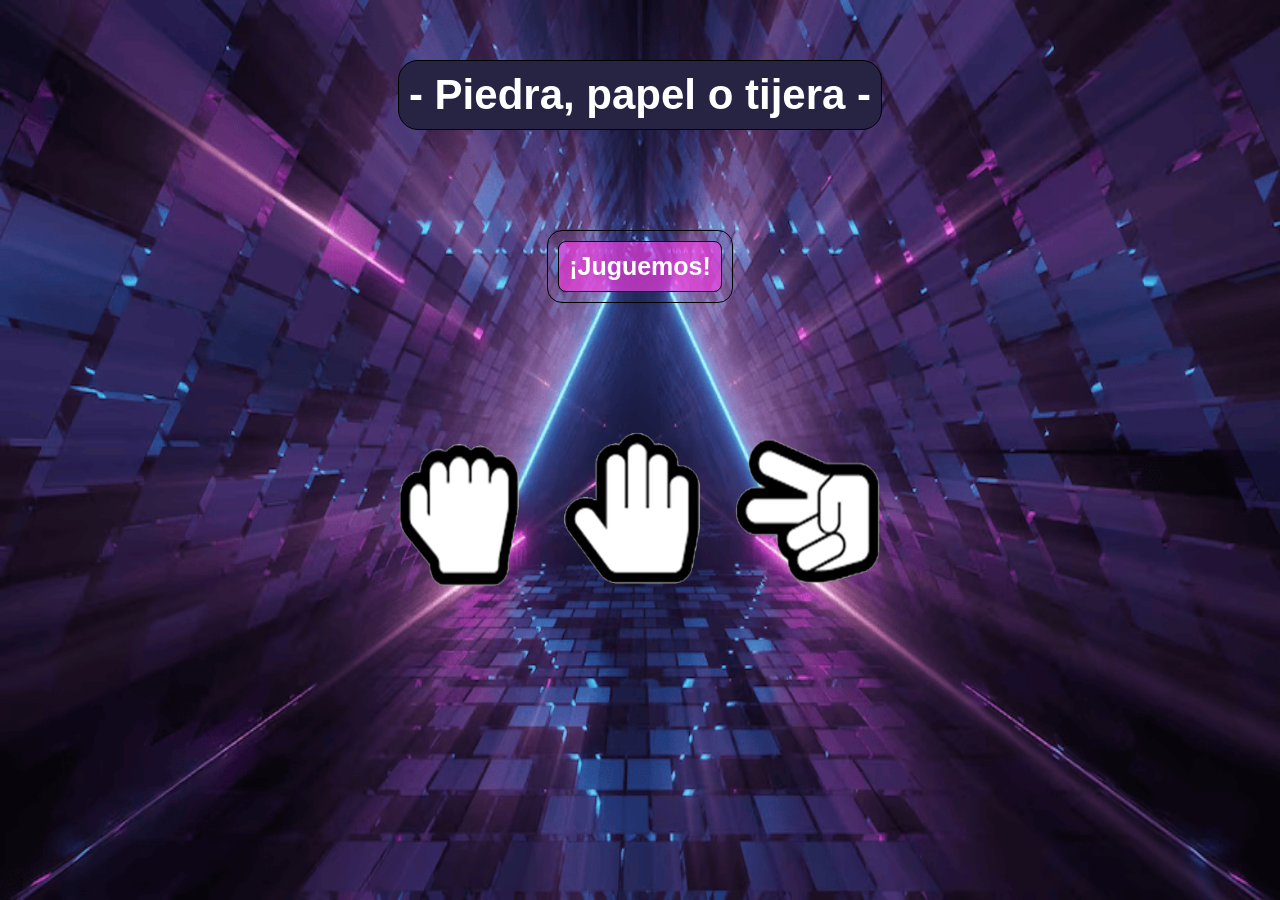
<file: index.html>
<!DOCTYPE html>
<html lang="en">
<head>
  <meta charset="UTF-8">
  <meta http-equiv="X-UA-Compatible" content="IE=edge">
  <meta name="viewport" content="width=device-width, initial-scale=1.0">
  <meta name="description" content="The best rock, paper, scissors game on the web">
  <title>Piedra, papel o tijera</title>
  <link rel="stylesheet" href="piedraPapelOTijera.css">
  <link rel="stylesheet" href="./css-tablet/tablet.css" media="(max-width:800px)">
  <link rel="stylesheet" href="./css-phone/phone.css" media="(max-width:500px)">
</head>

<body>
<!--main starts-->
<main>
  <!--sections contenido starts-->
  <section class="contenido">

    <div class=" titulo-principal">
      <h1>- Piedra, papel o tijera -</h1>
    </div>

    <div class=" inicio-juego  ">
      <h2 class="inicio-juego__texto">¡Juguemos!</h2>
    </div>

    <section class="marcador-contenedor hidden">
      <div class="marcador__aviso marcador__aviso--alineacion">
        <h2>Marcador</h2>
      </div>

      <div class="marcador ">

        <div class="marcador__puntaje">
          <div>
            <p>- Tú -</p>
            <span class="marcador__contador">0</span>
          </div>

          <div class="marcador__aviso marcador__aviso--ocultar">
            <h2>Marcador</h2>
          </div>

          <div>
            <p>- Máquina -</p>
            <span class="marcador__contador2">0</span>
          </div>
        </div>

        <div class="marcador__msn-contenedor hidden"> 
          <div class="marcador__msn">
            <div class="marcador___decision">
              <p id="mensaje"></p>
            </div>              
              <div class="marcador__btns" >
                <button class="btn-si"> SI</button>
                <button class="btn-no">NO</button>
              </div> 
          </div>
        </div>

      </div>
    </section>
    <section class="opciones hidden">

      <div class="opciones__contenedor">

        <div class="opciones__contenedor__img">
          <img src="./img/piedra.png" alt="piedra" class="piedra">
        </div>
        <div class="opciones__contenedor__img">
          <img src="./img/papel.png" alt="papel" class="papel">
        </div>
        <div class="opciones__contenedor__img">
          <img src="./img/tijera.png" alt="tijera" class="tijera">
        </div>

      </div>

    </section>

    <section class="otras-opciones">

      <div class="otras-opciones__contenedor">

        <div class="otras-opciones__contenedor__img">
          <img src="./img/piedra.png" alt="piedra" class="piedra">
        </div>
        <div class="opciones__contenedor__img">
          <img src="./img/papel.png" alt="papel" class="papel">
        </div>
        <div class="opciones__contenedor__img">
          <img src="./img/tijera.png" alt="tijera" class="tijera">
        </div>

      </div>
    </section>

    <section class="reiniciar hidden ">
      <div class="reiniciar__texto ">
        <p class="reiniciar__enunciado">- Reiniciar juego -</p>
      </div>
    </section>

  </section>
  <!--sections contenido ends-->

</main>
<!--main ends-->
  <!--script js-->
  <script src="piedraPapeloTijera.js"></script>
</body>

</html>
</file>
<file: piedraPapelOTijera.css>
/*reset styles starts*/
*,
*::after,
*::before {
  box-sizing: border-box;
  margin: 0;
  padding: 0;
}

html {
  font-size: 62.5%;
  font-family: "DM Sans", sans-serif;
}

body {
  background-image: url(./img/fondo.png);
  background-size: 100% 100%;
}
/*reset styles ends*/

/*styles starts*/
.contenido {
  position: relative;
  height: 100vh;
  width: 100%;
  display: flex;
  flex-direction: column;
  align-items: center;
}

.hidden {
  display: none;
}


.inicio-juego {
  position: absolute;
  padding: 1rem;
  border: thin solid black;
  border-radius: 15px;
  margin-top: 23rem;
  cursor: pointer;
}

.inicio-juego__texto {
  font-size: 2.5rem;
  color: white;
  border: thin solid black;
  border-radius: 8px;
  padding: 1rem;
  background-color: #ff41ec9f;
}

.inicio-juego:hover {
  transform: scale(1.1);
  transition-duration: 0.2s;
}

.marcador-contenedor {
  position: relative;
  width: 100%;
}

.marcador {
  display: flex;
  flex-direction: column;
  align-items: center;
  width: 40%;
  margin: 0 auto;
  margin-top: 3.5rem;
}

.marcador__aviso--alineacion{
 display: none; 
  width: 15%;
  text-align: center;
  margin: 2rem auto 0;
}

.marcador__aviso {
  font-size: 1rem;
  color: white;
  border: thin solid black;
  border-radius: 8px;
  padding: 0.5rem;
  background-color: #ff41ec9f;
}


.marcador__btns {
  display: flex;
  justify-content: space-evenly;
  align-items: center;
  padding: 1rem 0;
  width: 40%;
}

.marcador__btns button {
  background-color: #4f3b78;
  width: 5rem;
  border: thin 1px black;
  border-radius: 4px;
}

.marcador___decision {
  width: 60%;
}

.marcador__msn {
  display: flex;
  width: 100%;
  height: auto;
  margin-top: 4rem;
  color: white;
}

.marcador__puntaje {
  display: flex;
  justify-content: space-evenly;
  align-items: center;
  margin-top: 3rem;
  width: 100%;
}

.marcador__puntaje div:nth-child(odd) {
  text-align: center;
  background-color: #ff41ec4f;

  width: 10rem;
  min-height: 9rem;
  border: thin solid black;
  border-radius: 8px;
  padding: 1rem;
}

.marcador__puntaje div p {
  font-size: 1.5rem;
  color: white;
  border: thin 5px solid black;
}

.marcador__puntaje div span {
  font-size: 5rem;
  color: white;
}

#mensaje {
  font-size: 1.8rem;
  text-align: center;
}

.opciones {
  position: absolute;
  margin-top: 42rem;
  width: 100%;
  height: 20vh;
}

.opciones__contenedor {
  display: flex;
  justify-content: center;
  align-items: center;
  width: 40%;
  height: inherit;
  margin: 0 auto;
}

.opciones__contenedor div {
  width: calc(100% / 3);
}

.opciones__contenedor__img {
  width: 100%;
  height: inherit;
  cursor: pointer;
}

.opciones__contenedor__img img {
  width: 100%;
  height: inherit;
}

.opciones__contenedor__img img:hover {
  transform: scale(1.15);
  transition-duration: 0.2s;
}

.otras-opciones {
  position: absolute;
  margin-top: 42rem;
  width: 100%;
  height: 20vh;
}

.otras-opciones__contenedor {
  display: flex;
  justify-content: center;
  align-items: center;
  width: 40%;
  height: inherit;
  margin: 0 auto;
}

.otras-opciones__contenedor div {
  width: calc(100% / 3);
}

.otras-opciones__contenedor__img {
  width: 100%;
  height: inherit;
  cursor: pointer;
}

.otras-opciones__contenedor__img img {
  width: 100%;
  height: inherit;
}

.otras-opciones__contenedor__img img:hover {
  transform: scale(1.15);
  transition-duration: 0.2s;
}

.reiniciar {
  position: absolute;
  width: 100%;
  margin-top: 58rem;
  height: 3rem;
  cursor: pointer;
}

.reiniciar__texto {
  display: flex;
  justify-content: center;
  align-items: center;
  text-align: center;
  min-width: 15rem;
  max-width: 15rem;
  margin: 0 auto;
  height: inherit;
}

.reiniciar__texto p {
  font-size: 1.5rem;
  font-weight: bold;
  width: 100%;
  padding: 1rem;
  background-color: #272343;
  color: white;
  border: PowderBlue 5px solid;
  border-radius: 20px;
  border: thin solid black;
}

.reiniciar__texto p:hover {
  transform: scale(1.1);
  transition-duration: 0.2s;
}

.titulo-principal {
  font-size: 2.8rem;
  margin-top: 6rem;
  padding: 1rem;
  background-color: #272343;
  color: white;
  border: PowderBlue 5px solid;
  border-radius: 20px;
  border: thin solid black;
}

#piedra {
  width: 400px;
  height: auto;
}
/*styles ends*/
</file>
<file: css-tablet/tablet.css>
.titulo-principal{
  max-width: 48rem;
  min-width: 40rem;
}

.titulo-principal h1{
  font-size: 3.5rem;
}

.inicio-juego__texto{
  min-width: 14rem;
  font-size: 2rem;
}

.marcador__aviso--alineacion{
  display:flex;
  justify-content: center;
  width: 15%;
  margin: 2rem auto 0;
}

.marcador__aviso--ocultar{
  display: none;
}

.marcador__msn{
  margin-top: 3rem;
}

.marcador__puntaje{
  min-width: 29rem;
  margin-top: 1rem;
}

#mensaje{
  font-size: 1.6rem;
}

.opciones{
  height: 17vh;
  margin-top: 44rem;
}

.reiniciar__texto p{
  font-size: 1.3rem;
  width: 100%;
}
</file>
<file: css-phone/phone.css>
.titulo-principal{
min-width: 30rem;
}

.titulo-principal h1{
  font-size: 2.5rem;
}

.marcador {
  width: 100%;
}

.marcador__aviso--alineacion{
  min-width: 7rem;
}

.marcador__msn{
  width: 80%;
  min-width: 30rem;
  margin: 4rem auto 0 ;
}

#mensaje{
  font-size: 1.5rem;
}

.opciones__contenedor{
  min-width: 20rem;
}
</file>
